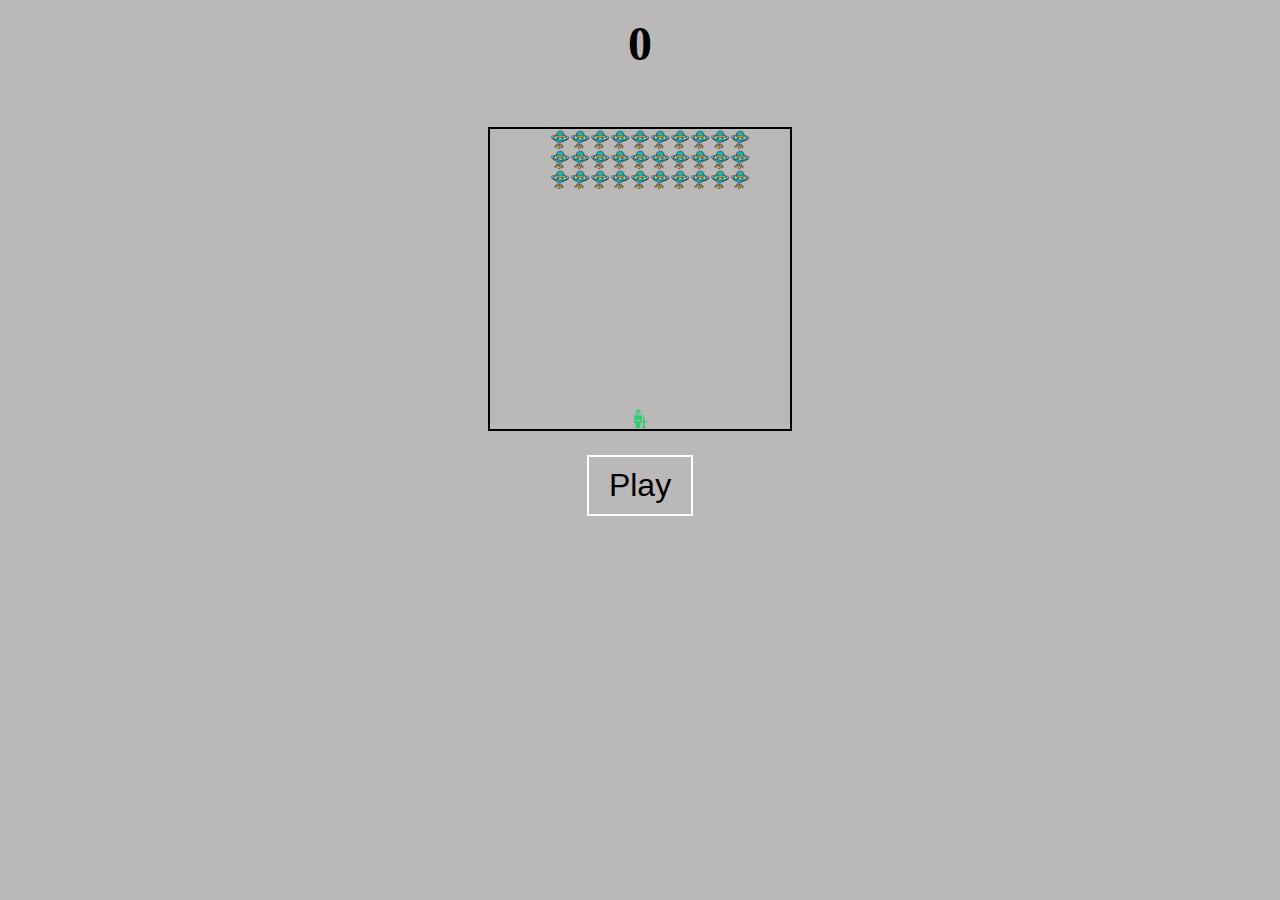
<file: alien invader/index.html>
<!DOCTYPE html>
<html>
<head>
    <meta charset='utf-8'>
    <meta http-equiv='X-UA-Compatible' content='IE=edge'>
    <title>Alien Invanders</title>
    <meta name='viewport' content='width=device-width, initial-scale=1'>
    <link rel='stylesheet' type='text/css' media='screen' href='style.css'>
    </head>
<body>
    <h1 class="results">0</h1>
    <div class="grid"></div>
    <button class="play">Play</button>
    <script src='index.js' charset="utf-8"></script>
</body>
</html>
</file>
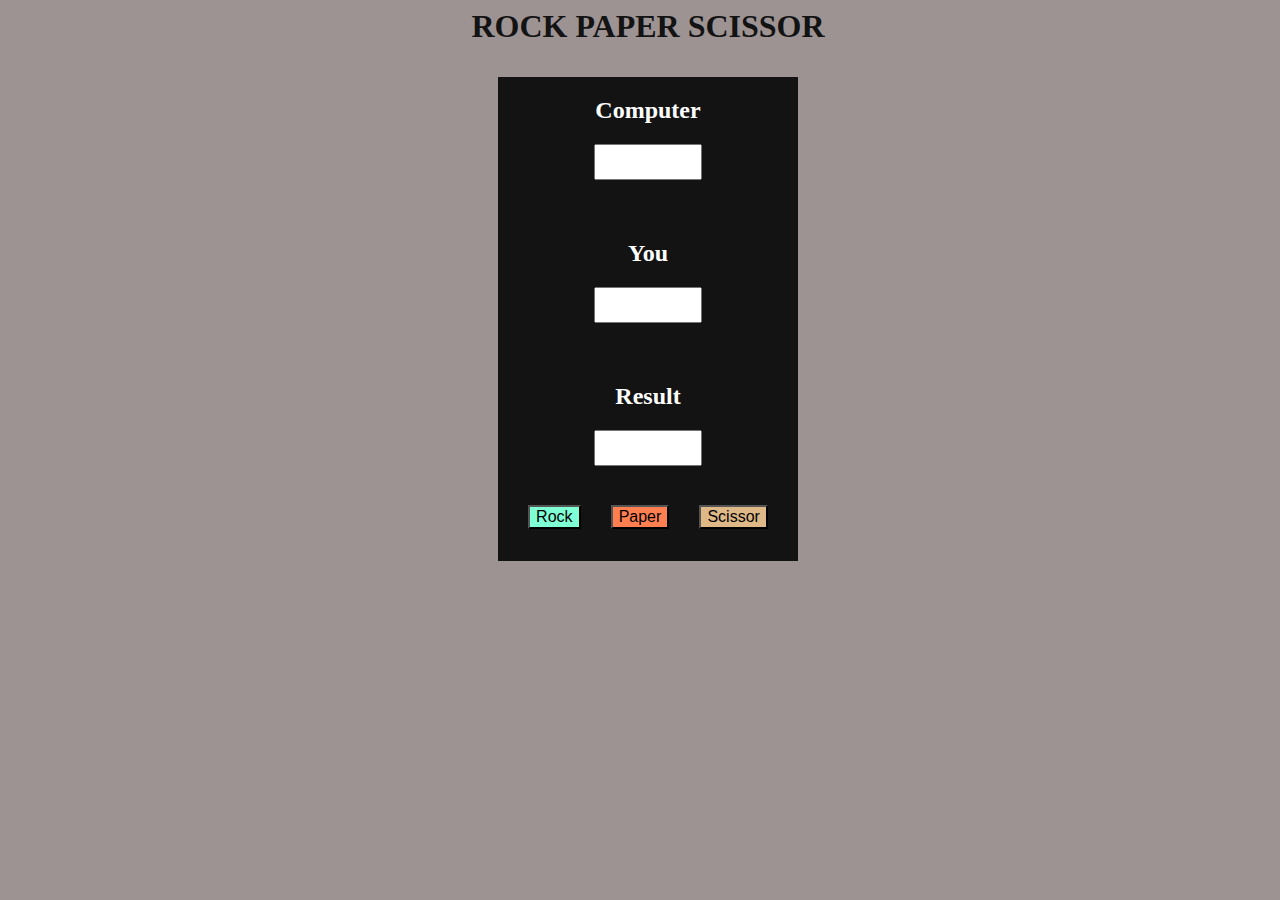
<file: rock-paper-scissor/index.html>
<!DOCTYPE html>
<html>
<head>
    <meta charset='utf-8'>
    <meta http-equiv='X-UA-Compatible' content='IE=edge'>
    <title>Rock Paper Scissor</title>
    <meta name='viewport' content='width=device-width, initial-scale=1'>
    <link rel='stylesheet' type='text/css' media='screen' href='style.css'>
</head>
<body>
    <div class="header">rock paper scissor</div>
    <div class="container">
        <div class="results">
            <h2>Computer <input type="text" id="computer-choice"></input></h2>
            <h2>You <input type="text" id="your-choice"></input></h2>
            <h2>Result <input type="text" id="result"></input></h2>
        </div>
        <div class="btn">
            <button id="Rock">Rock</button>
            <button id="Paper">Paper</button>
            <button id="Scissor">Scissor</button>
            <script src='main.js' charset="utf-8"></script>
        </div>
    </div>
</body>
</html>
</file>
<file: alien invader/style.css>
body{
    box-sizing: border-box;
    display: flex;
    flex-direction: column;
    justify-content: center;
    align-items: center;
    background-color: #bbb8b8;
}

.results{
    display: block;
    justify-content: center;
    color: black;
    font-size: 3rem;
    margin-top: .5rem;

}
.grid{
    margin-top: 1.5rem;
    width: 300px;
    height: 300px;
    border: 2px solid black;
    display: flex;
    flex-wrap: wrap;
}

.grid div{
    width: 20px;
    height: 20px;
}

.invader{
    background-image: url(./media/alien.png);
    background-size: 20px 20px;
}

.shooter{
    background-image: url(./media/soldier.png);
    border-radius: 3px;
    background-size: 20px 20px;
}

.laser{
    background-image: url(./media/ammo.png);
    background-size: 20px 20px;
}

.boom{
 background-color: orange;
 border-radius: 50%;
}

.play{
    margin-top: 1.5rem;
    font-size: 2rem;
    font-weight: 500;
    padding: 10px 20px;
    background-color: #bbb8b8;
    border: 2px solid white;
}

.play:hover{
    transform: scale(1.075);
    border: 2.5 solid whitesmoke;
}
</file>
<file: rock-paper-scissor/style.css>
body{
    position: relative;
    width: 100%;
    display: flex;
    flex-direction: column;
    justify-content: center; 
    align-items: center;
    height: fit-content;
    color: white;
    background-color: #9e9393;
}

.header{
    font-size: 2rem;
    text-transform: uppercase;
    font-family: 'Times New Roman', Times, serif;
    font-weight: 800;
    color: #131313;
    margin-bottom: 2rem;
}
.container{
    background-color: #131313;
    width: 300px;
    display: flex;
    flex-direction: column;
    align-items: center;
}

.container .results{
    display: flex;
    flex-direction: column;
    align-items: center;
}

.container .results h2{
    display: flex;
    flex-direction: column;
    align-items: center;
}

.container .results input{
    margin: 20px;
    height: 30px;
    width: 100px;
    font-size: 1rem;
    font-weight: 700;
    text-align: center;
}

.container .btn{
    width: 100%;
    display: flex;
    justify-content: space-evenly;
    margin-bottom: 2rem;
}

.container .btn #Rock{
    background-color: aquamarine;
    font-size: 1rem;
    font-weight: 400;
}
.container .btn #Rock:hover{
    transform: scale(1.50);
    transition: all 0.5s ease;
}
.container .btn #Paper{
    background-color: coral;
    font-size: 1rem;
    font-weight: 400;
}
.container .btn #Paper:hover{
    transform: scale(1.50);
    transition: all 0.5s ease;
}
.container .btn #Scissor{
    background-color: burlywood;
    font-size: 1rem;
    font-weight: 400;
}
.container .btn #Scissor:hover{
    transform: scale(1.50);
    transition: all 0.5s ease;
}
</file>
